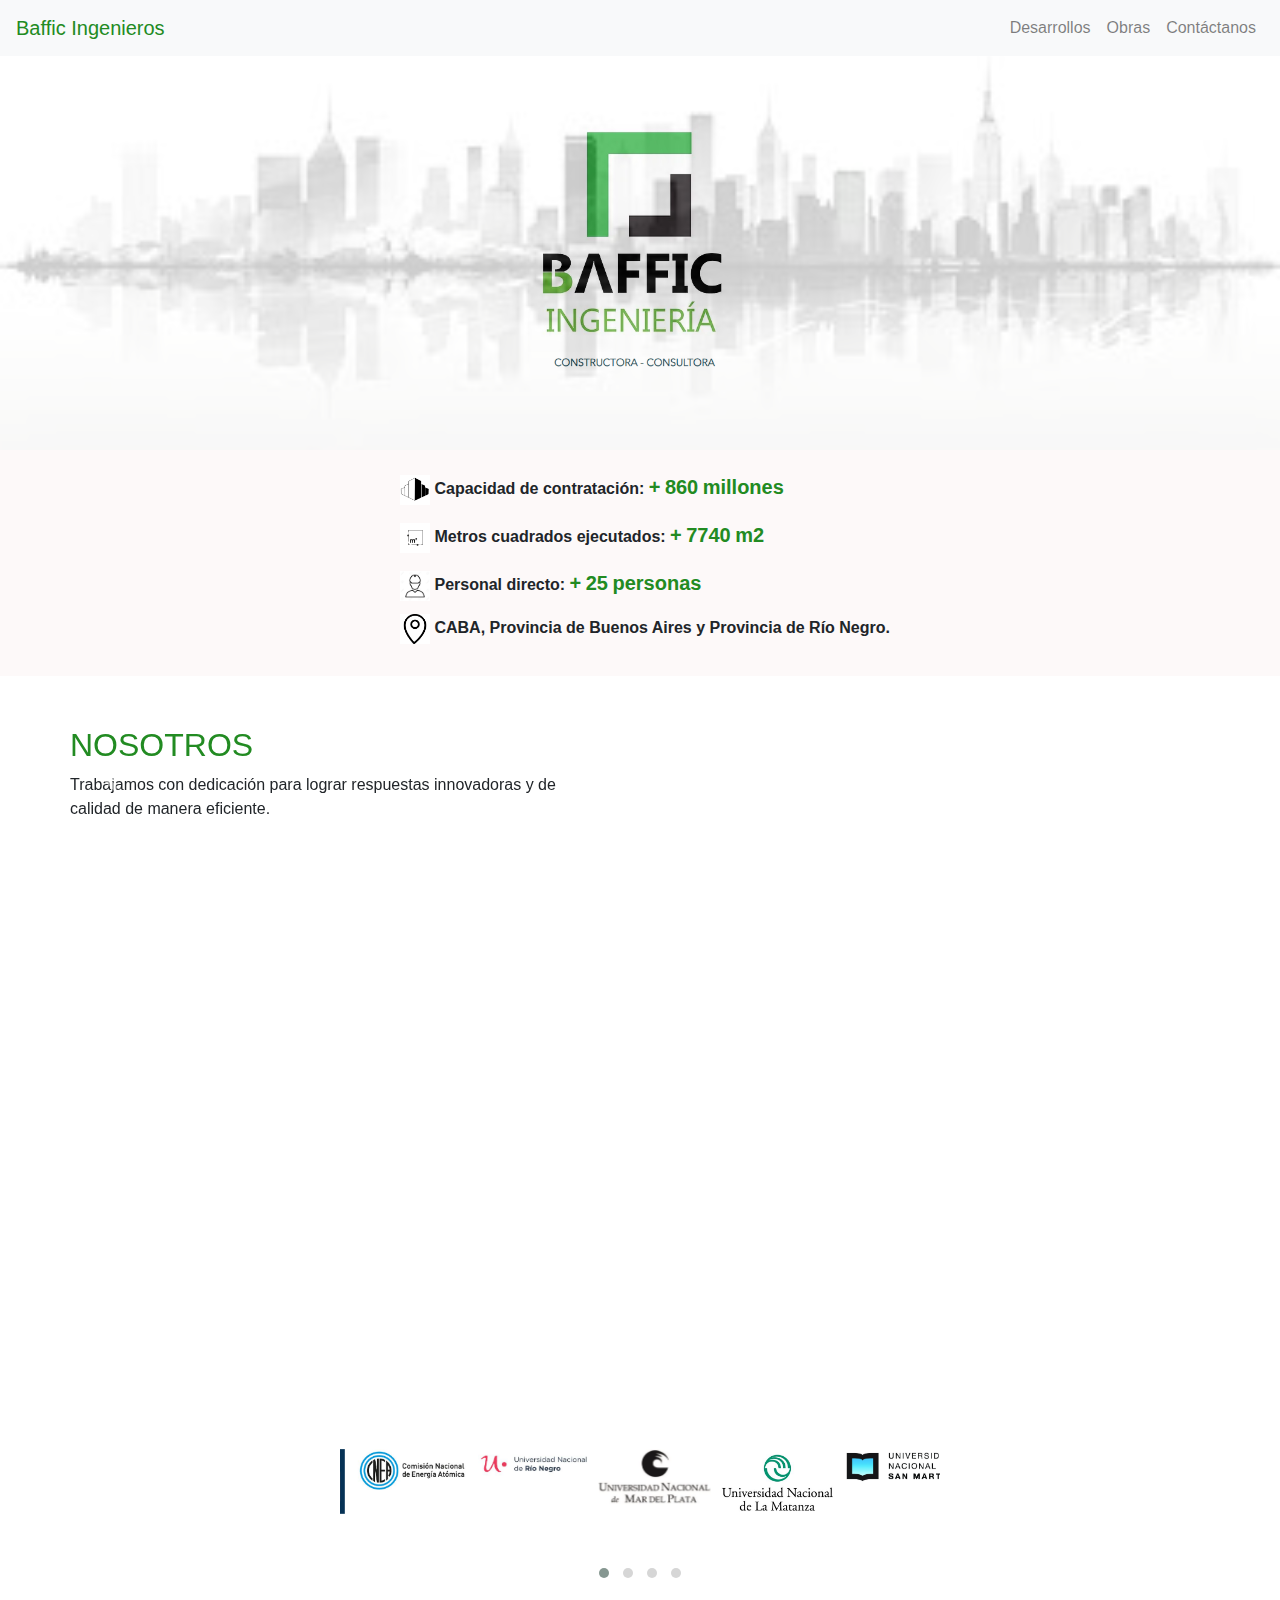
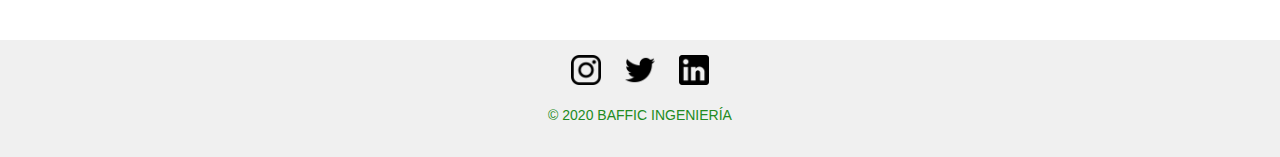
<file: index.html>
<!DOCTYPE html>
<html lang="es">
<head>
  <meta charset="UTF-8">
  <meta name="viewport" content="width=device-width, initial-scale=1, shrink-to-fit=no">
  <title>Baffic Ingenieria</title>
  <link rel="icon" type="image/png" href="./Imagenes/logoBaffic.png">
  <link rel="stylesheet" href="https://stackpath.bootstrapcdn.com/bootstrap/4.5.2/css/bootstrap.min.css">
  <link rel="stylesheet" href="https://cdnjs.cloudflare.com/ajax/libs/OwlCarousel2/2.3.4/assets/owl.carousel.min.css">
<link rel="stylesheet" href="https://cdnjs.cloudflare.com/ajax/libs/OwlCarousel2/2.3.4/assets/owl.theme.default.min.css">
  <link rel="stylesheet" href="baffic.css"> 

  
</head>
<body>

  <nav class="navbar navbar-expand-lg navbar-light bg-light fixed-top">
    <a class="navbar-brand navbar-brand-color" href="#">Baffic Ingenieros</a>
    <button class="navbar-toggler" type="button" data-toggle="collapse" data-target="#navbarNav" aria-controls="navbarNav" aria-expanded="false" aria-label="Toggle navigation">
      <span class="navbar-toggler-icon"></span>
    </button>
    <div class="collapse navbar-collapse" id="navbarNav">
      <ul class="navbar-nav ml-auto">
        <li class="nav-item"><a class="nav-link" href="./desarrollos.html">Desarrollos</a></li>
        <li class="nav-item"><a class="nav-link" href="./obras.html">Obras</a></li>
        <li class="nav-item"><a class="nav-link" href="./contactanos.html">Contáctanos</a></li>
      </ul>
    </div>
  </nav>


  <!-- Banner con video de fondo -->
  <div id="banner" class="section">
    <div class="video-container">
      <video autoplay loop muted>
        <source src="./Imagenes/planos-background.jpg" type="video/mp4">
        Your browser does not support the video tag.
      </video>
    </div>
    <div class="overlay"></div>
    <div class="container text-center banner-content">
      <div class="logo-container">
        <img src="./Imagenes/logoBaffic.png" alt="Logo de la empresa" class="logo">
      </div>
      <div class="logo-text">
        <h2>Baffic soluciones de calidad</h2>
      </div>
    </div>
  </div>


  
  <div id="nuestra-capacidad" class="section capacity-section">
    <div class="container text-center">
      <div class="row">
        <div class="col-md-6 offset-md-3">
          <div class="capacity-container">
            <div class="counter-container">
              <img src="./Imagenes/iconos-obras.png" alt="">
              <p class="info-label">Capacidad de contratación: </p>
              <p class="counter-label">+</p>
              <p class="counter" data-target="1000">0</p>
              <p class="counter-label">millones</p>
            </div>
          </div>
          <div class="capacity-container">
            <div class="counter-container">
              <img src="./Imagenes/icono-m2.png" alt="">
              <p class="info-label">Metros cuadrados ejecutados: </p>
              <p class="counter-label">+</p> 
              <p class="counter" data-target="9000">0</p>
              <p class="counter-label">m2</p>
            </div>
          </div>
          <div class="capacity-container">
            <div class="counter-container">
              <img src="./Imagenes/icono-personal.jpg" alt="">
              <p class="info-label">Personal directo: </p>
              <p class="counter-label">+</p>
              <p class="counter" data-target="25">0</p>
              <p class="counter-label">personas</p>
            </div>
          </div>
          <div class="capacity-container">
            <div class="counter-container">
            <img src="./Imagenes/icono-ubicacion.png" alt="">
            <p class="info-label">CABA, Provincia de Buenos Aires y Provincia de Río Negro.</p>
            </div>
          </div>
        </div>
      </div>
    </div>
  </div>



 <!-- Sección "Sobre nosotros" -->
 <div id="sobre-nosotros" class="section about-section">
  <div class="container">
    <div class="row">
      <div class="col-lg-6">
        <div id="about-carousel" class="carousel slide" data-ride="carousel">
          <div class="carousel-inner">
            <div class="carousel-item active">
              <div class="about-content">
                <h2 class="sobre-nosotrosfont">NOSOTROS</h2>
                <p>Trabajamos con dedicación para lograr respuestas innovadoras y de calidad de manera eficiente.</p>
              </div>
            </div>
            <div class="carousel-item">
              <div class="about-content">
                <h2 class="sobre-nosotrosfont">MISIÓN</h2>
                <p>Lograr soluciones integrales y a medida, con especial consideración de cada cliente y sus necesidades, satisfaciendo las expectativas de calidad, seguridad y creando soluciones sustentables y sostenibles en el tiempo.</p>
              </div>
            </div>
            <div class="carousel-item">
              <div class="about-content">
                <h2 class="sobre-nosotrosfont">VISIÓN</h2>
                <p>Convertirnos en una empresa que en base a la experiencia pueda transformarse en una referencia de soluciones de ingeniería a los problemas más desafiantes.</p>
              </div>
            </div>
          </div>
          <a class="carousel-control-prev" href="#about-carousel" role="button" data-slide="prev">
            <span class="carousel-control-prev-icon" aria-hidden="true"></span>
            <span class="sr-only">Anterior</span>
          </a>
          <a class="carousel-control-next" href="#about-carousel" role="button" data-slide="next">
            <span class="carousel-control-next-icon" aria-hidden="true"></span>
            <span class="sr-only">Siguiente</span>
          </a>
        </div>
      </div>
    </div>
  </div>
</div>


   
  <div class="map-container">
    <iframe src="https://www.google.com/maps/d/u/0/embed?mid=17iNFCV7eXoLx5wC6wr7mLsd1KrVM6bs&ehbc=2E312F" frameborder="0" style="border:0;" allowfullscreen="" loading="lazy"></iframe>
  </div>
  

 <!-- Sección de logos de clientes -->
 <div class="client-logos owl-carousel owl-theme">
  <!-- Grupo 1 -->
  <div class="item"><img src="/Imagenes/logos/logo1.png" alt="Cliente 1"></div>
  <div class="item"><img src="/Imagenes/logos/logo2.png" alt="Cliente 2"></div>
  <div class="item"><img src="/Imagenes/logos/logo3.png" alt="Cliente 3"></div>
  <div class="item"><img src="/Imagenes/logos/logo4.png" alt="Cliente 4"></div>
  <div class="item"><img src="/Imagenes/logos/logo5.png" alt="Cliente 5"></div>

  <!-- Grupo 2 -->
  <div class="item"><img src="/Imagenes/logos/logo6.png" alt="Cliente 6"></div>
  <div class="item"><img src="/Imagenes/logos/logo7.png" alt="Cliente 7"></div>
  <div class="item"><img src="/Imagenes/logos/logo8.png" alt="Cliente 8"></div>
  <div class="item"><img src="/Imagenes/logos/logo9.png" alt="Cliente 9"></div>
  <div class="item"><img src="/Imagenes/logos/logo10.png" alt="Cliente 10"></div>

  <!-- Grupo 3 -->
  <div class="item"><img src="/Imagenes/logos/logo11.png" alt="Cliente 11"></div>
  <div class="item"><img src="/Imagenes/logos/logo12.png" alt="Cliente 12"></div>
  <div class="item"><img src="/Imagenes/logos/logo13.png" alt="Cliente 13"></div>
  <div class="item"><img src="/Imagenes/logos/logo14.png" alt="Cliente 14"></div>
  <div class="item"><img src="/Imagenes/logos/logo15.png" alt="Cliente 15"></div>

  <!-- Grupo 4 -->
  <div class="item"><img src="/Imagenes/logos/logo16.png" alt="Cliente 16"></div>
  <div class="item"><img src="/Imagenes/logos/logo17.png" alt="Cliente 17"></div>
  <div class="item"><img src="/Imagenes/logos/logo18.png" alt="Cliente 18"></div>
  <div class="item"><img src="/Imagenes/logos/logo19.png" alt="Cliente 19"></div>
</div>

   <!-- Sección "Contactanos" -->
   <footer id="contactanos" class="footer">
    <div class="container">
      <div class="row">
        <div class="col-lg-12 text-center">
          <ul class="social-icons">
            <li><a href="https://www.instagram.com/bafficingenieria/" target="_blank"><img src="./Imagenes/icono-instagram.png" alt="instagram"></a></li>
            <li><a href="https://twitter.com/bafficinfo" target="_blank"><img src="./Imagenes/icono-twitter.png" alt="instagram"></a></a></li>
            <li><a href="https://www.linkedin.com/company/baffic-ingenieria?trk=biz-companies-cym" target="_blank"><img src="./Imagenes/icono-linkedin.png" alt="linkedin"></a></li>
          </ul>
        </div>

        <div class="logoFooter col-lg-12 text-center">
          <p>© 2020 BAFFIC INGENIERÍA</p>
        </div>
      </div>
    </div>
  </footer>
  
 
     

  <script src="https://code.jquery.com/jquery-3.5.1.slim.min.js"></script>
  <script src="https://stackpath.bootstrapcdn.com/bootstrap/4.5.2/js/bootstrap.min.js"></script>
  <script src="https://cdnjs.cloudflare.com/ajax/libs/OwlCarousel2/2.3.4/owl.carousel.min.js"></script>
  <script src="contador.js"></script>

</body>
</html>
</file>
<file: baffic.css>
body {
  padding-top: 0; 
}

#banner {
  position: relative;
  height: 50vh; 
  background-size: cover;
  background-position: center;
  overflow: hidden;
}

.navbar-brand-color {
  color: #228B22 !important; 
  font-family: 'DM Sans', sans-serif;
}

.video-container {
  position: absolute;
  top: 0;
  left: 0;
  height: 100%;
  width: 100%;
  overflow: hidden;
}

.video-container video {
  min-width: 100%;
  min-height: 100%;
}

.overlay {
  position: absolute;
  top: 0;
  left: 0;
  width: 100%;
  height: 100%;
  background-image: url(./Imagenes/fondo-inicio.jpg);
  background-size: cover;
  opacity: 0.2;
}

.banner-content {
  color: white;
  z-index: 1;
  display: flex;
  flex-direction: column;
  align-items: center;
  justify-content: center;
  height: 100%;
}

.logo-container {
  width: 280px; 
  padding-top: 110px;
}

.logo {
  width: 100%;
  height: auto;
}

.logo-text {
  margin-top: 10px;
}



.section {
  padding: 0; 
}



.capacity-section {
  background-color: #fdf9f9; /* Color de fondo */
  padding: 20px 0; /* Ajuste del padding para centrar las líneas */
  text-align: center,
}

.capacity-container {
  margin-bottom: 0px;
  margin-left: 30px;
  text-align: left; /* Justifica el texto desde la izquierda */

}

.counter-container {
  display: inline-block;
  margin-right: 10px;
}

.counter-container img {
  width: 30px; /* Ajusta el tamaño del icono según sea necesario */
}

.counter {
  font-size: 20px; /* Tamaño del contador */
  font-weight: bold;
  color: #228B22; /* Color del número */
  display: inline-block; /* Coloca el número en la misma línea */
}

.counter-label {
  display: inline-block; /* Coloca las palabras en la misma línea */
  margin-top: 2px; /* Espaciado superior entre las palabras y los números */
  font-size: 20px; /* Tamaño del contador */
  font-weight: bold;
  color: #228B22; /* Color del número */
}

.info-label {
  display: inline-block; /* Coloca las palabras en la misma línea */
  margin-top: 2px; /* Espaciado superior entre las líneas de información */
  font-weight: bold;
}

@media (max-width: 576px) {
  .counter {
    font-size: 14px; /* Ajusta el tamaño del contador en dispositivos móviles */
  }
  .info-label {
    display: inline-block; /* Coloca las palabras en la misma línea */
    margin-top: 2px; /* Espaciado superior entre las líneas de información */
    font-weight: bold;
    font-size: 11px;
  }
}


#sobre-nosotros {
  margin-top: 50px;
  margin-bottom: 50px;
  display: flex;
  align-items: center ;
  margin-right: 30px !important;

}

.sobre-nosotrosfont {
  color: #228B22;
}





.map-container {
  width: 60%;
  margin: 0 auto; 
  padding-bottom: 40%; 
  margin-top: 20px;
  position: relative;
}

.map-container iframe {
  position: absolute;
  top: 0;
  left: 0;
  width: 100%;
  height: 100%;
}

@media (max-width: 576px) {
  .map-container {
    width: 60%;
    margin: 0 auto; 
    padding-bottom: 80%; 
    margin-top: 15px;
    position: relative;
  }
}



.footer {
  background-color: #f0f0f0; 
  padding: 15px 0;
  color: #228B22; 
  margin-top: 50px;
}

.social-icons {
  list-style: none;
  padding: 0;
  margin: 0;
  text-align: center;
}

.social-icons li {
  display: inline-block;
  margin: 0 10px;
}

.social-icons img {
  width: 30px; 
}

.btn-contact, .btn-work {
  color: #228B22;
  padding: 10px 20px;
  margin: 10px 0px 0 0px;
}

.btn-contact:hover, .btn-work:hover {
  color: #fff;
  background-color: #228B22;
}

.logoFooter p {
  font-size: 14px;
  margin-top: 20px;
}


.client-logos {
  max-width: 600px;
  margin: 50px auto;
}

.client-logos img {
  max-width: 100%;
  height: auto;
  margin: 0 15px;
}
</file>
